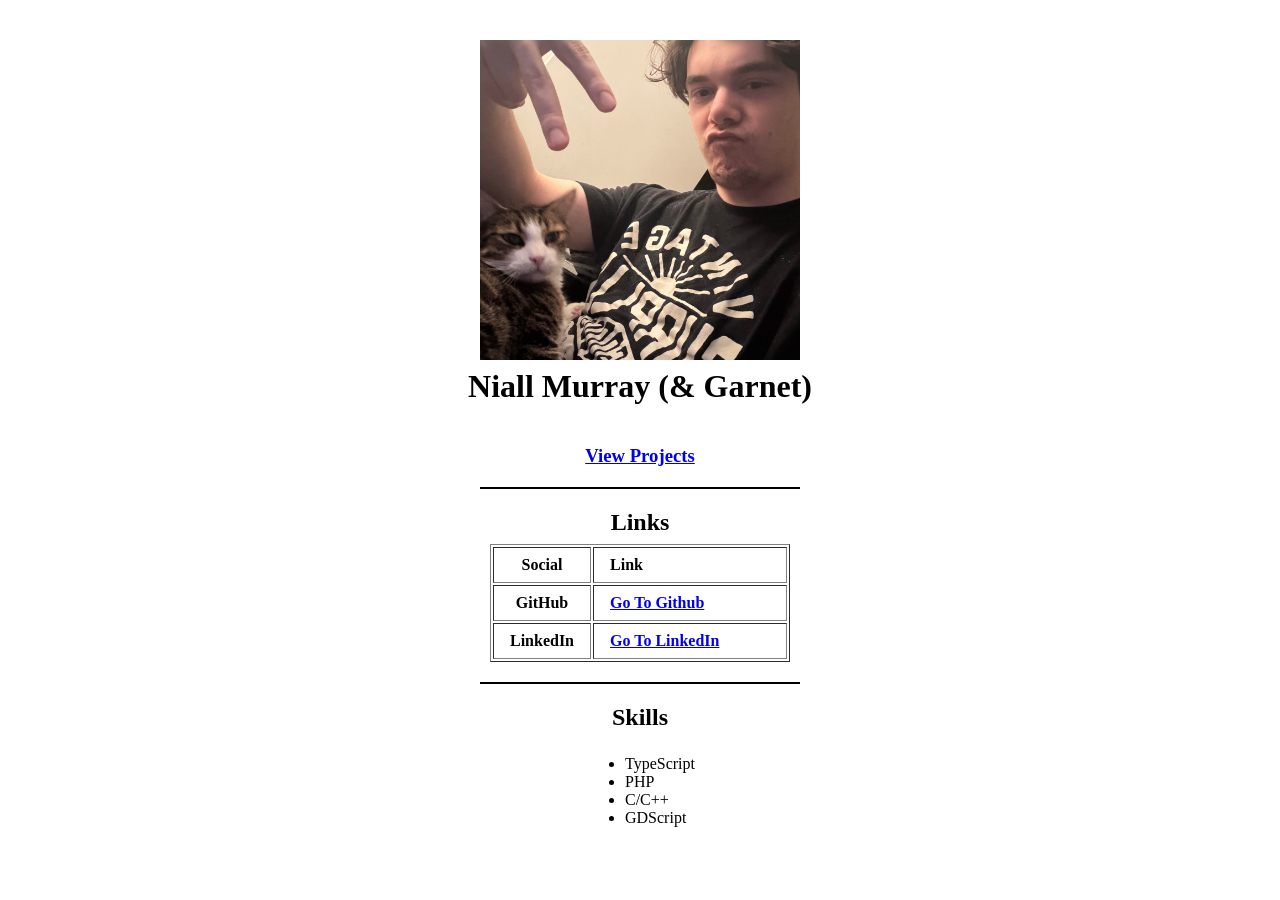
<file: index.html>
<!DOCTYPE html>
<html lang="en">
<head>
    <meta charset="UTF-8">
    <meta name="viewport" content="width=device-width, initial-scale=1.0">
    <link rel="stylesheet" href="style.css">

    <title>Niall Murray</title>
</head>

<body>
    <div class="profile">
        <img src="me.jpg" class="profile-img"></img>
        <h1 class="profile-header">Niall Murray (& Garnet)</h1>
    </div>

    <a href="projects.html">
        <h3 style="margin-bottom: 0px;">View Projects</h3>
    </a>

    <hr class="solid-line"></hr>

    <!-- links -->
    <div class="subsection">
        <h2 class="subsection-header">Links</h2>
        <table border="1">
            <tr>
                <th>Social</th>
                <th style="min-width: 10rem;" class="left-text">Link</th>
            </tr>
            <tr>
                <th>GitHub</th>
                <th class="left-text">
                    <a href="https://github.com/Narwhale14">Go To Github</a>
                </th>
            </tr>
            <tr>
                <th>LinkedIn</th>
                <th class="left-text">
                    <a href="https://www.linkedin.com/in/niall-murray-48b660366/">Go To LinkedIn</a>
                </th>
            </tr>
        </table>
    </div>

    <hr class="solid-line"></hr>

    <!-- skills -->
    <div class="subsection">
        <h2 class="subsection-header">Skills</h2>
        <ul>
            <li>TypeScript</li>
            <li>PHP</li>
            <li>C/C++</li>
            <li>GDScript</li>
        </ul>
    </div>
</body>
</file>
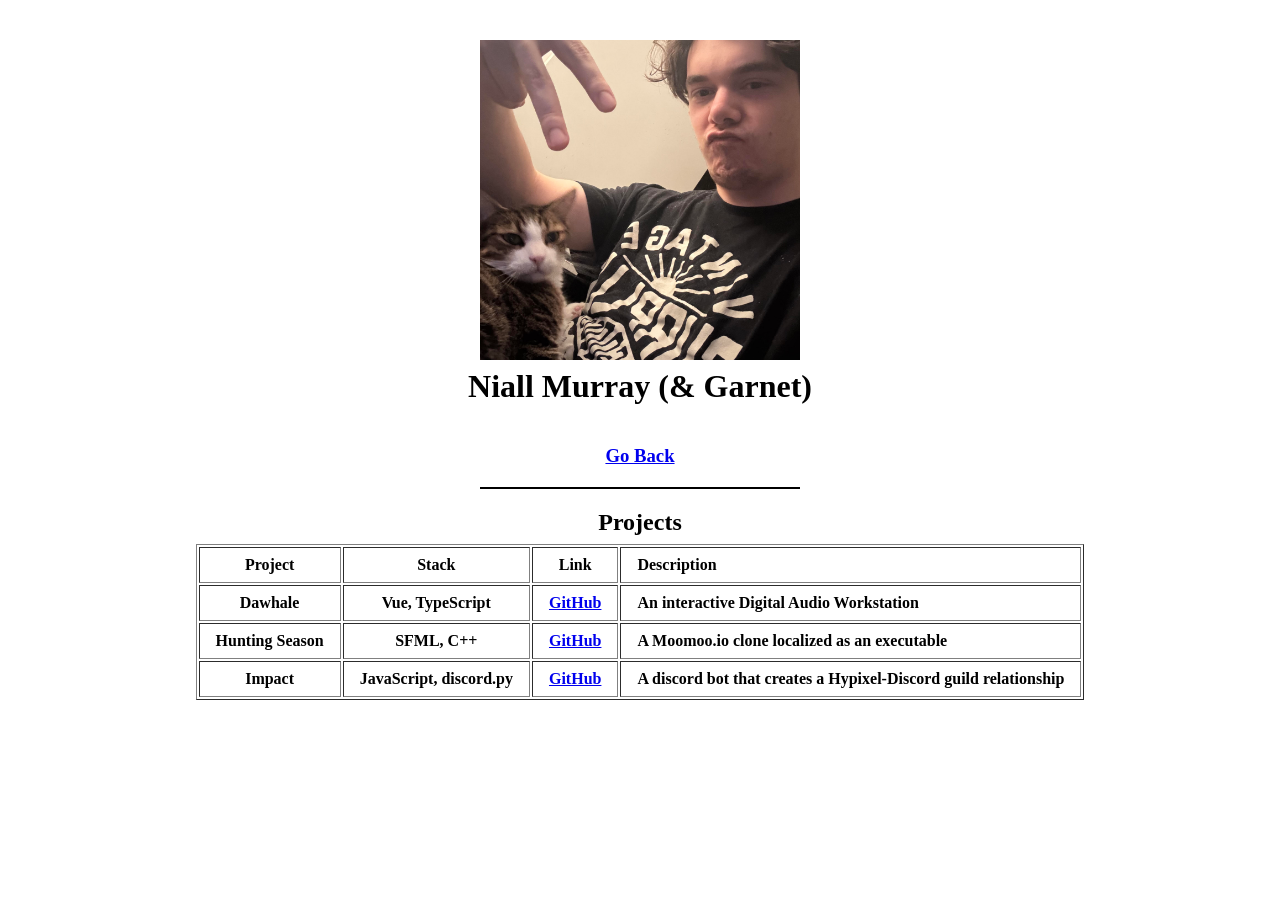
<file: projects.html>
<!DOCTYPE html>
<html lang="en">
<head>
    <meta charset="UTF-8">
    <meta name="viewport" content="width=device-width, initial-scale=1.0">
        <link rel="stylesheet" href="style.css">


    <title>Niall Murray</title>
</head>

<body>
    <div class="profile">
        <img src="me.jpg" class="profile-img"></img>
        <h1 class="profile-header">Niall Murray (& Garnet)</h1>
    </div>

    <a href="index.html">
        <h3 style="margin-bottom: 0px;">Go Back</h3>
    </a>

    <hr class="solid-line"></hr>

    <div class="subsection">
        <h2 class="subsection-header">Projects</h2>
        <table border="1">
            <tr>
                <th>Project</th>
                <th>Stack</th>
                <th>Link</th>
                <th class="left-text">Description</th>
            </tr>
            <tr>
                <th>Dawhale</th>
                <th>Vue, TypeScript</th>
                <th>
                    <a href="https://github.com/Narwhale14/dawhale">GitHub</a>
                </th>
                <th class="left-text">An interactive Digital Audio Workstation</th>
            </tr>
            <tr>
                <th>Hunting Season</th>
                <th>SFML, C++</th>
                <th>
                    <a href="https://github.com/Narwhale14/hunting-season">GitHub</a>
                </th>
                <th class="left-text">A Moomoo.io clone localized as an executable</th>
            </tr>
            <tr>
                <th>Impact</th>
                <th>JavaScript, discord.py</th>
                <th>
                    <a href="https://github.com/Narwhale14/impact-discord-bot">GitHub</a>
                </th>
                <th class="left-text">A discord bot that creates a Hypixel-Discord guild relationship</th>
            </tr>
        </table>
    </div>
</body>
</file>
<file: style.css>
body {
    display: flex;
    flex-direction: column;
    justify-content: space-between;
    align-items: center;
    height: 25rem;
    padding: 2rem;
}

th, td {
    padding: 0.5rem 1rem;
}

td.left-text, th.left-text {
    text-align: left;
}

.profile {
    display: flex;
    align-items: center;
    flex-direction: column;
}

.profile-img {
    width: 20rem;
    aspect-ratio: 1 / 1;
    object-fit: cover;
}

.profile-header {
    margin-top: 0.5rem;
}

.subsection {
    display: flex;
    align-items: center;
    flex-direction: column;
}

.subsection-header {
    margin-bottom: 0.5rem;
    margin-top: 0;
}

.solid-line {
    border: none;
    border-top: 2px solid black;
    margin: 20px 0;
    width: 25vw;
}
</file>
